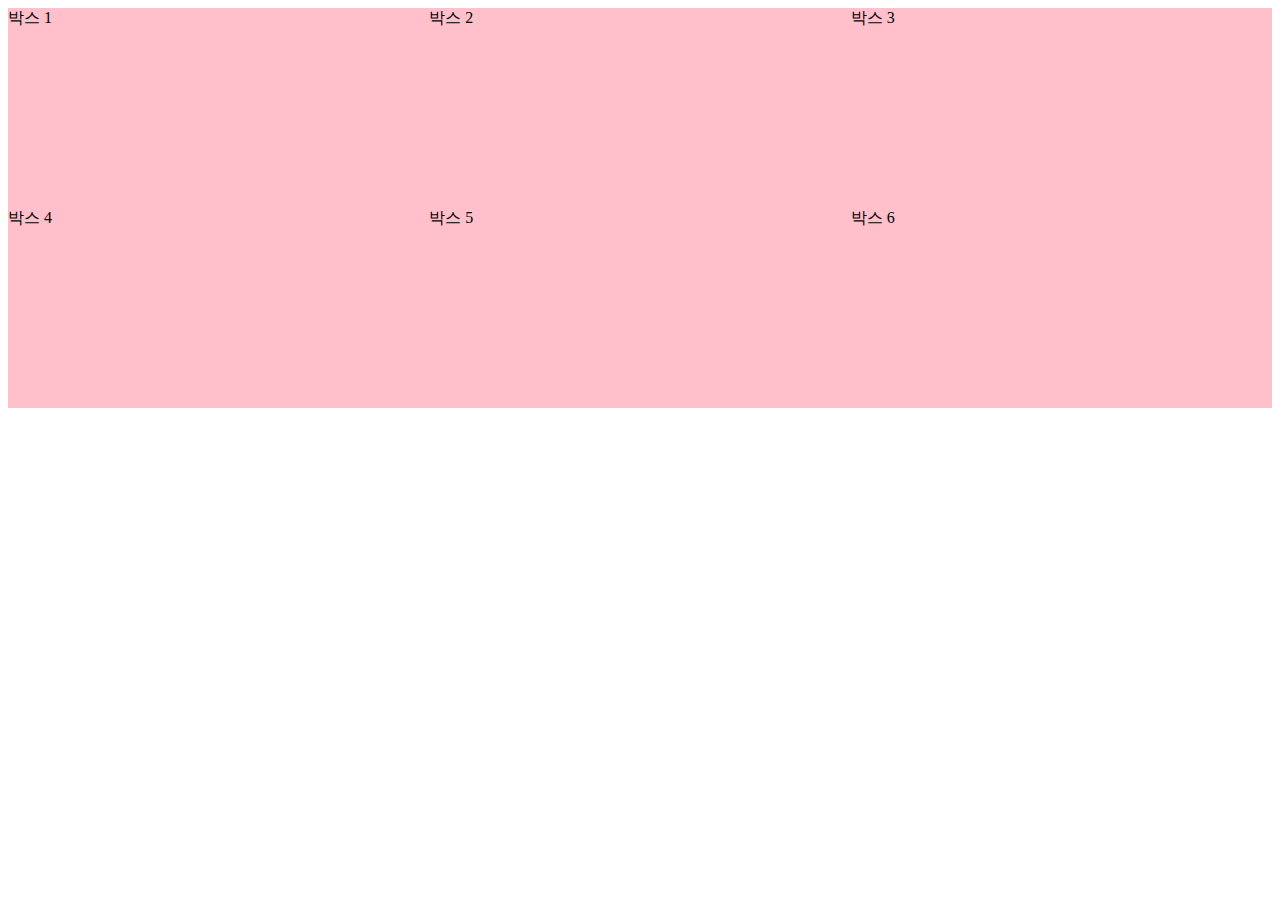
<file: flex.html>
<!DOCTYPE html>
<html lang="ko-KR">
<head>
  <meta charset="UTF-8">
  <meta name="viewport" content="width=device-width, initial-scale=1.0">
  <title>플렉스 박스</title>
  <style>
    .ediya-menu {
      list-style: none;
      padding-left: 0;
      margin: 0 auto;
      background-color: yellow;
      display:flex;
      flex-wrap: wrap;
    }
    .item {
      background-color : pink;
      height: 100px;
      width: 100%;
    }

    @media screen and (min-width: 600px){
      .item {
        width: 50%;
        height: 150px;
      }
    }
    @media screen and (min-width: 1000px){
      .item {
        width: 33.333333%;
        height: 200px;
      }
    }
  </style>
</head>
<body>
  <ul class="ediya-menu">
    <li class="item">박스 1</li>
    <li class="item">박스 2</li>
    <li class="item">박스 3</li>
    <li class="item">박스 4</li>
    <li class="item">박스 5</li>
    <li class="item">박스 6</li>
  </ul>
</body>
</html>
</file>
